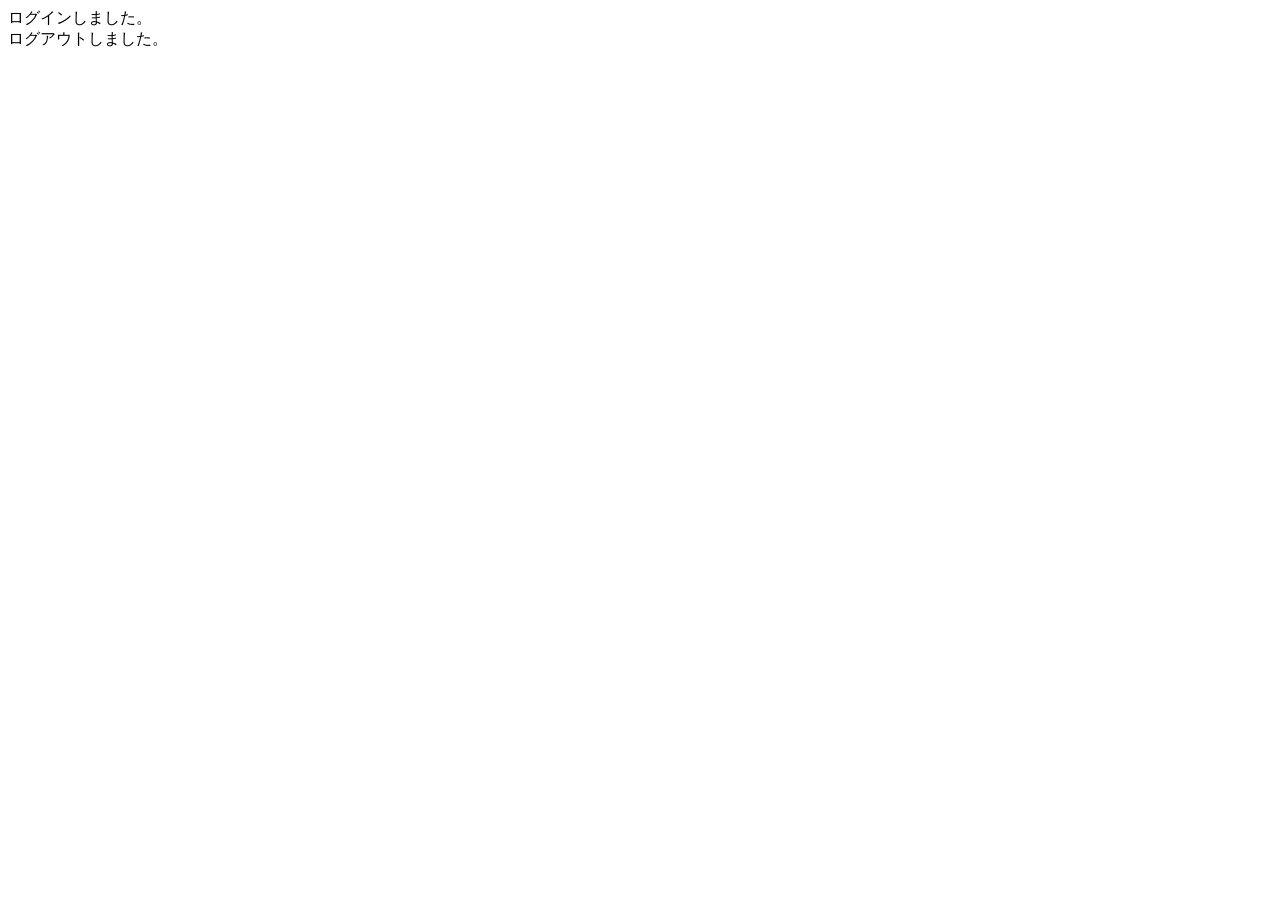
<file: samuraitravel/src/main/resources/templates/index.html>
<!DOCTYPE html>
<html xmlns:th="https://www.thymeleaf.org" xmlns:sec="http://www.thymeleaf.org/extras/spring-security">
     <head>	
         <div th:replace="~{fragment :: meta}"></div>
         
         <div th:replace="~{fragment :: styles}"></div>
         
         <title>SAMURAI Travel</title>	
     </head>
     <body>
         <div class="samuraitravel-wrapper">
			 <!-- ヘッダー -->
			 <div th:replace="~{fragment :: header}"></div>
			 
			 <main>
				 <div class="container pt-4 pb-5 samuraitravel-container">
					 <div th:if="${param.loggedIn}" class="alert alert-info">
						 ログインしました。
					 </div>
					 
					 <div th:if="${param.loggedOut}" class="alert alert-info">
						 ログアウトしました。
					 </div>
					 
					 <div th:if="${successMessage}" class="alert alert-info">
						 <span th:text="${successMessage}"></span>
					 </div>
				 </div>
			 </main>
			 
			 <!-- フッター -->
			 <div th:replace="~{fragment :: footer}"></div>
		 </div>
		 
		 <div th:replace="~{fragment :: scripts}"></div>
     </body>
</html>
</file>
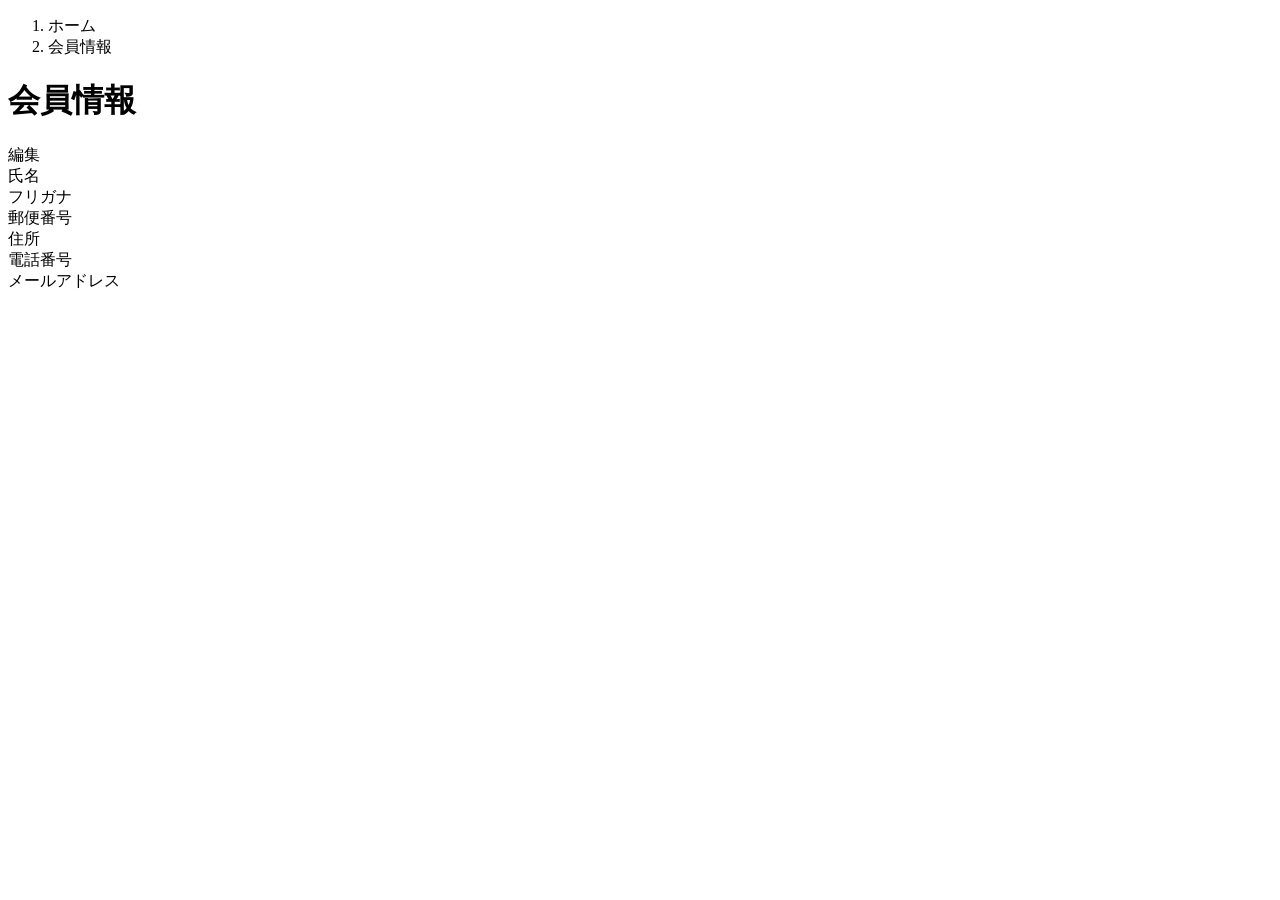
<file: samuraitravel/src/main/resources/templates/user/index.html>
<!DOCTYPE html>
 <html xmlns:th="https://www.thymeleaf.org" xmlns:sec="http://www.thymeleaf.org/extras/spring-security">    
     <head>
         <div th:replace="~{fragment :: meta}"></div>   
              
         <div th:replace="~{fragment :: styles}"></div>
           
         <title>会員情報</title>   
     </head>
     <body>
         <div class="samuraitravel-wrapper">
             <!-- ヘッダー -->
             <div th:replace="~{fragment :: header}"></div>
             
             <main>
                 <div class="container pb-5 samuraitravel-container">
                     <div class="row justify-content-center">
                         <div class="col-xl-5 col-lg-6 col-md-8">
                             <nav class="my-3" style="--bs-breadcrumb-divider: '>';" aria-label="breadcrumb">
                                 <ol class="breadcrumb mb-0"> 
                                     <li class="breadcrumb-item"><a th:href="@{/}">ホーム</a></li>                       
                                     <li class="breadcrumb-item active" aria-current="page">会員情報</li>
                                 </ol>
                             </nav> 
                             
                             <h1 class="mb-3 text-center">会員情報</h1> 
                             
                             <div class="d-flex justify-content-end align-items-end mb-3">                    
                                 <div>
                                     <a th:href="@{/user/edit}">編集</a>                        
                                 </div>
                             </div>                                       
                             
                             <div th:if="${successMessage}" class="alert alert-info">
                                 <span th:text="${successMessage}"></span>
                             </div>                               
                             
                             <div class="container mb-4">
                                 <div class="row pb-2 mb-2 border-bottom">
                                     <div class="col-4">
                                         <span class="fw-bold">氏名</span>
                                     </div>
             
                                     <div class="col">
                                         <span th:text="${user.getName()}"></span>
                                     </div>
                                 </div>                    
             
                                 <div class="row pb-2 mb-2 border-bottom">
                                     <div class="col-4">
                                         <span class="fw-bold">フリガナ</span>
                                     </div>
             
                                     <div class="col">
                                         <span th:text="${user.getFurigana()}"></span>
                                     </div>
                                 </div>            
                                 
                                 <div class="row pb-2 mb-2 border-bottom">
                                     <div class="col-4">
                                         <span class="fw-bold">郵便番号</span>
                                     </div>
             
                                     <div class="col">
                                         <span th:text="${user.getPostalCode()}"></span>
                                     </div>
                                 </div>   
                                 
                                 <div class="row pb-2 mb-2 border-bottom">
                                     <div class="col-4">
                                         <span class="fw-bold">住所</span>
                                     </div>
             
                                     <div class="col">
                                         <span th:text="${user.getAddress()}"></span>
                                     </div>
                                 </div>
             
                                 <div class="row pb-2 mb-2 border-bottom">
                                     <div class="col-4">
                                         <span class="fw-bold">電話番号</span>
                                     </div>
             
                                     <div class="col">
                                         <span th:text="${user.getPhoneNumber()}"></span>
                                     </div>
                                 </div>  
                                 
                                 <div class="row pb-2 mb-2 border-bottom">
                                     <div class="col-4">
                                         <span class="fw-bold">メールアドレス</span>
                                     </div>
             
                                     <div class="col">
                                         <span th:text="${user.getEmail()}"></span>
                                     </div>
                                 </div>                                 
                             </div>                                                                                                                           
                         </div>
                     </div>
                 </div>
             </main>
             
             <!-- フッター -->
             <div th:replace="~{fragment :: footer}"></div>
         </div>    
         
         <div th:replace="~{fragment :: scripts}"></div>  
   </body>
 </html>
</file>
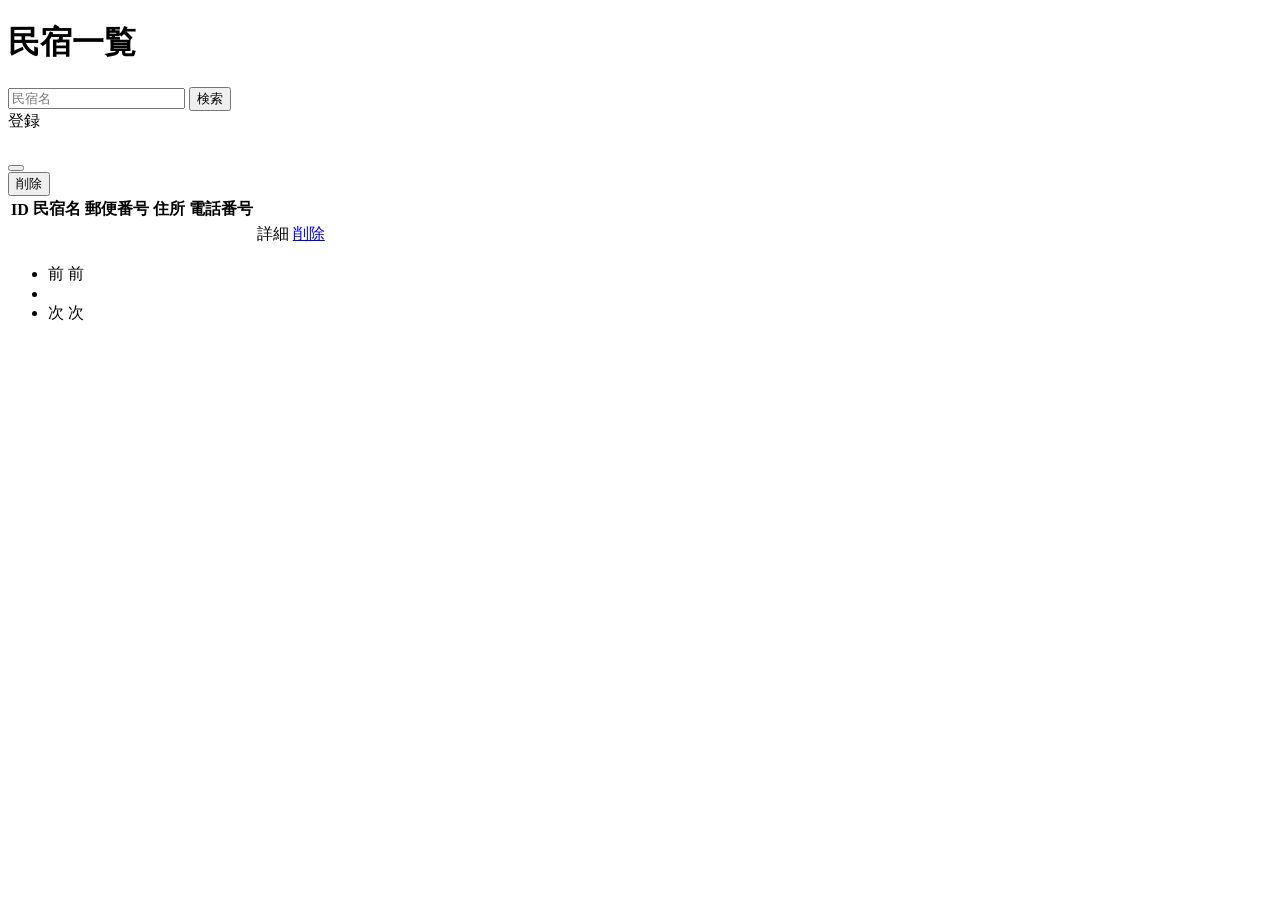
<file: samuraitravel/src/main/resources/templates/admin/houses/index.html>
<!DOCTYPE html>
<html xmlns:th="https://www.thymeleaf.org" xmlns:sec="http://www.thymeleaf.org/extras/spring-security">

<head>
	<div th:replace="~{fragment :: meta}"></div>

	<div th:replace="~{fragment :: styles}"></div>

	<title>民宿一覧</title>
</head>

<body>
	<div class="samuraitravel-wrapper">
		<!-- ヘッダー -->
		<div th:replace="~{fragment :: header}"></div>

		<main>
			<div class="container pt-4 pb-5 samuraitravel-container">
				<div class="row justify-content-center">
					<div class="col-xxl-9 col-xl-10 col-lg-11">

						<h1 class="mb-4 text-center">民宿一覧</h1>

						<div class="d-flex justify-content-between align-items-end flex-wrap">
							<form method="get" th:action="@{/admin/houses}" class="mb-3">
								<div class="input-group">
									<input type="text" class="form-contorol" name="keyword" th:value="${keyword}"
										placeholder="民宿名">
									<button type="submit" class="btn text-white shadow-sm samuraitravel-btn">検索</button>
								</div>
							</form>

							<a th:href="@{/admin/houses/register}"
								class="btn text-white shadow-sm mb-3 samuraitravel-btn">登録</a>
						</div>

						<div th:if="${successMessage}" class="alert alert-info">
							<span th:text="${successMessage}"></span>
						</div>

						<table class="table">
							<thead>
								<tr>
									<th scope="col">ID</th>
									<th scope="col">民宿名</th>
									<th scope="col">郵便番号</th>
									<th scope="col">住所</th>
									<th scope="col">電話番号</th>
									<th scope="col"></th>
									<th scope="col"></th>
								</tr>
							</thead>
							<tbody>
								<tr th:each="house : ${housePage}">
									<td th:text="${house.getId()}"></td>
									<td th:text="${house.getName()}"></td>
									<td th:text="${house.getPostalCode()}"></td>
									<td th:text="${house.getAddress()}"></td>
									<td th:text="${house.getPhoneNumber()}"></td>
									<td><a th:href="@{/admin/houses/__${house.getId()}__}">詳細</a></td>
									<td><a href="#" class="samuraitravel-link-danger" data-bs-toggle="modal"
											th:data-bs-target="${'#deleteHouseModal' + house.getId()}">削除</a></td>

									<!-- 削除用モーダル -->
									<div class="modal fade" th:id="${'deleteHouseModal' + house.getId()}" tabindex="-1"
										th:aria-labelledby="${'deleteHouseModalLavel' + house.getId()}">
										<div class="modal-dialog">
											<div class="modal-content">
												<div class="modal-header">
													<h5 class="modal-title"
														th:id="${'deleteHouseModalLabel' + house.getId()}"
														th:text="${house.getName() + 'を削除してもよろしいですか？'}"></h5>
													<button type="button" class="btn-close" data-bs-dismiss="modal"
														aria-label="閉じる"></button>
												</div>
												<div class="modal-footer">
													<form method="post"
														th:action="@{/admin/houses/__${house.getId()}__/delete}">
														<button type="submit"
															class="btn samuraitravel-btn-danger text-white shadow-sm">削除</button>
													</form>
												</div>
											</div>
										</div>
									</div>
								</tr>
							</tbody>
						</table>

						<!-- ページネーション -->
						<div th:if="${housePage.getTotalPages() > 1}" class="d-flex justify-content-center">
							<nav aria-label="民宿一覧ページ">
								<ul class="pagination">
									<li class="page-item">
										<span th:if="${housePage.isFirst()}" class="page-link disabled">前</span>
										<a th:unless="${housePage.isFirst()}"
											th:href="@{/admin/houses(page = ${housePage.getNumber() -1}, keyword = ${keyword})}"
											class="page-link samuraitravel-page-link">前</a>
									</li>
									<li th:each="i : ${#numbers.sequence(0, housePage.getTotalPages() -1)}"
										class="page-item">
										<span th:if="${i == housePage.getNumber()}"
											class="page-link active samuraitravel-active" th:text="${i + 1}"></span>
										<a th:unless="${i == housePage.getNumber()}"
											th:href="@{/admin/houses(page = ${i}, keyword = ${keyword})}"
											class="page-link samuraitravel-page-link" th:text="${i + 1}"></a>
									</li>
									<li class="page-item">
										<span th:if="${housePage.isLast()}" class="page-link disabled">次</span>
										<a th:unless="${housePage.isLast()}"
											th:href="@{/admin/house(page = ${housePage.getNumber() + 1}, keyword = ${keyword})}"
											class="page-link samuraitravel-page-link">次</a>
									</li>
								</ul>
							</nav>
						</div>
					</div>
				</div>
			</div>
		</main>

		<!-- フッター -->
		<div th:replace="~{fragment :: footer}"></div>
	</div>


	<!-- Bootstrap -->
	<div th:replace="~{fragment :: scripts}"></div>
</body>

</html>
</file>
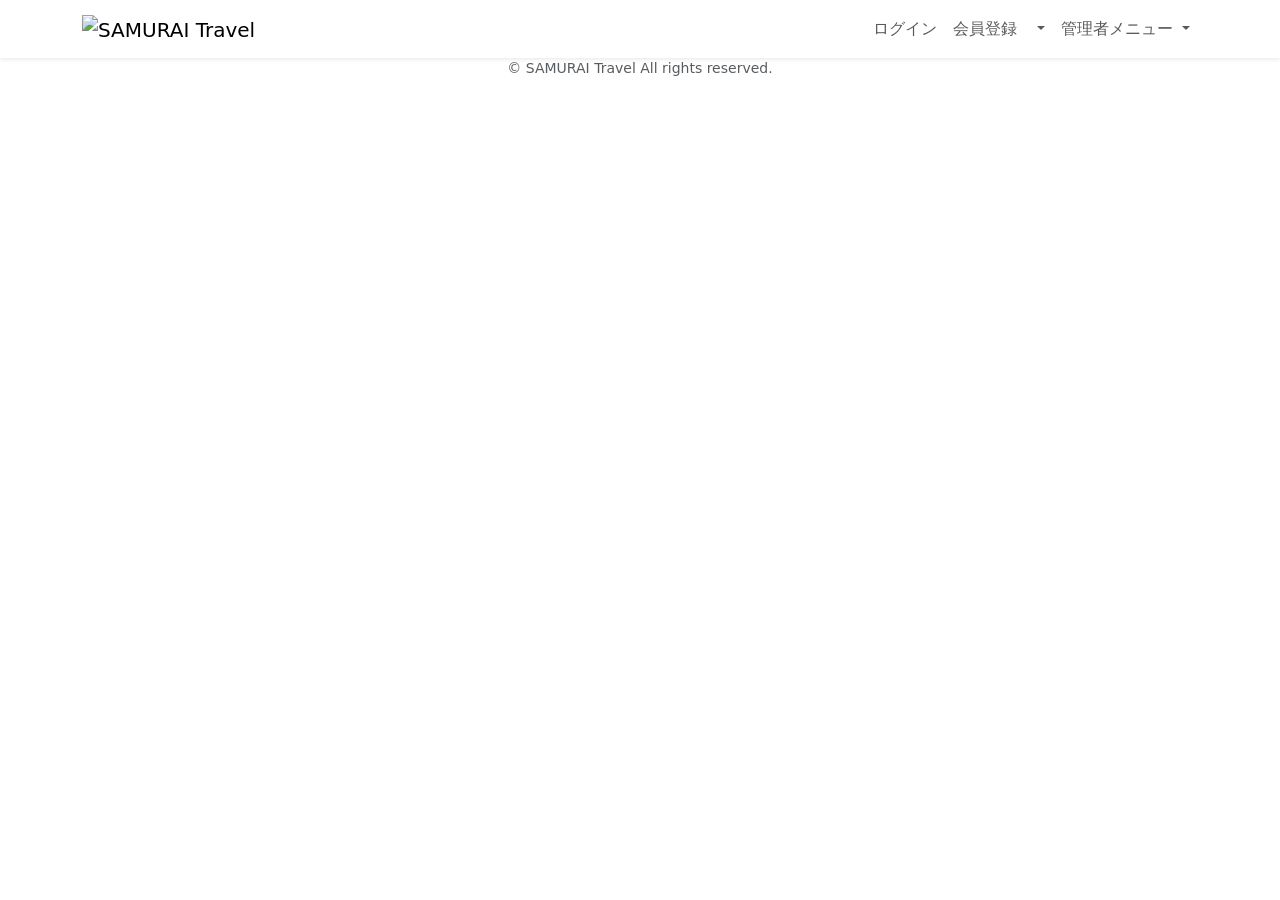
<file: samuraitravel/src/main/resources/templates/fragment.html>
<!DOCTYPE html>
<html xmlns:th="https://www.thymeleaf.org" xmlns:sec="http://www.thymeleaf.org/extras/spring-security">
     <head>
         <!-- meta要素の部品化 -->
         <div th:fragment="meta" th:remove="tag">
             <meta charset="UTF-8">
             <meta name="viewport" content="width=device-width, initial-scale=1">
         </div>                        
         
         <!-- link要素の部品化 -->
         <div th:fragment="styles" th:remove="tag">
             <!-- Bootstrap -->
             <link href="https://cdn.jsdelivr.net/npm/bootstrap@5.2.3/dist/css/bootstrap.min.css" rel="stylesheet" integrity="sha384-rbsA2VBKQhggwzxH7pPCaAqO46MgnOM80zW1RWuH61DGLwZJEdK2Kadq2F9CUG65" crossorigin="anonymous">
             
             <!-- Google Fonts -->
             <link rel="preconnect" href="https://fonts.googleapis.com">
             <link rel="preconnect" href="https://fonts.gstatic.com" crossorigin>
             <link href="https://fonts.googleapis.com/css2?family=Noto+Sans+JP:wght@400;500&display=swap" rel="stylesheet">
             
             <link th:href="@{/css/style.css}" rel="stylesheet" >
         </div>   
         
         <title>部品化用のHTMLファイル</title>     
     </head>
     <body>
         <!-- ヘッダーの部品化 -->
         <div th:fragment="header" th:remove="tag">
             <nav class="navbar navbar-expand-md navbar-light bg-white shadow-sm samuraitravel-navbar">
                 <div class="container samuraitravel-container">
                     <a class="navbar-brand" th:href="@{/}">                        
                         <img class="samuraitravel-logo me-1" th:src="@{/images/logo.png}" alt="SAMURAI Travel">                        
                     </a>              
                     
                     <button class="navbar-toggler" type="button" data-bs-toggle="collapse" data-bs-target="#navbarSupportedContent" aria-controls="navbarSupportedContent" aria-expanded="false" aria-label="Toggle navigation">
                         <span class="navbar-toggler-icon"></span>
                     </button>
                     
                     <div class="collapse navbar-collapse" id="navbarSupportedContent">                                    
                         <ul class="navbar-nav ms-auto">    
                             <!-- 未ログインであれば表示する -->
                             <li class="nav-item" sec:authorize="isAnonymous()">
                                 <a class="nav-link" th:href="@{/login}">ログイン</a>
                             </li>        
                             <li class="nav-item" sec:authorize="isAnonymous()">
								 <a class="nav-link" th:href="@{/signup}">会員登録</a>
							 </li>                                              
                     
                             <!-- ログイン済みであれば表示する --> 
                             <li class="nav-item dropdown" sec:authorize="hasRole('ROLE_GENERAL')">
                                 <a id="navbarDropdownGeneral" class="nav-link dropdown-toggle" href="#" role="button" data-bs-toggle="dropdown" aria-haspopup="true" aria-expanded="false" v-pre>
                                     <span sec:authentication="principal.user.name"></span>
                                 </a>
         
                                 <div class="dropdown-menu dropdown-menu-end" aria-labelledby="navbarDropdownGeneral">  
								     <a class="dropdown-item samuraitravel-dropdown-item" th:href="@{/user}">会員情報</a>  
                                     
                                     <div class="dropdown-divider"></div>
           
									                                                              
                                     <a class="dropdown-item samuraitravel-dropdown-item" th:href="@{/logout}" onclick="event.preventDefault(); document.getElementById('logout-form').submit();">
                                         ログアウト
                                     </a>
                                     <form class="d-none" id="logout-form" th:action="@{/logout}" method="post"></form>                                     
                                 </div>
                             </li>                       
                                 
                             <!-- 管理者であれば表示する -->    
                             <li class="nav-item dropdown" sec:authorize="hasRole('ROLE_ADMIN')">
                                 <a id="navbarDropdownAdmin" class="nav-link dropdown-toggle" href="#" role="button" data-bs-toggle="dropdown" aria-haspopup="true" aria-expanded="false" v-pre>
                                     管理者メニュー
                                 </a>
         
                                 <div class="dropdown-menu dropdown-menu-end" aria-labelledby="navbarDropdownAdmin">                                                                                            
                                     <a class="dropdown-item samuraitravel-dropdown-item" th:href="@{/admin/houses}">民宿一覧</a>                                                                                                     
                                                               
                                     <div class="dropdown-divider"></div>
                                     
                                     <a class="dropdown-item samuraitravel-dropdown-item" th:href="@{/logout}" onclick="event.preventDefault(); document.getElementById('logout-form').submit();">
                                         ログアウト
                                     </a>
                                     <form class="d-none" id="logout-form" th:action="@{/logout}" method="post"></form> 
                                 </div>
                             </li>                           
                         </ul> 
					 </div>                       
                 </div>
             </nav>
         </div>
         
         
         <!-- フッターの部品化 -->
         <div th:fragment="footer" th:remove="tag">
             <footer>
                 <div class="d-flex justify-content-center align-items-center h-100">
                     <p class="text-center text-muted small mb-0">&copy; SAMURAI Travel All rights reserved.</p>      
                 </div>                 
             </footer>
         </div>
     
         <!-- script要素の部品化 -->
         <div th:fragment="scripts" th:remove="tag">
             <!-- Bootstrap -->
             <script src="https://cdn.jsdelivr.net/npm/bootstrap@5.2.3/dist/js/bootstrap.bundle.min.js" integrity="sha384-kenU1KFdBIe4zVF0s0G1M5b4hcpxyD9F7jL+jjXkk+Q2h455rYXK/7HAuoJl+0I4" crossorigin="anonymous"></script>
         </div>
     </body>
 </html>
</file>
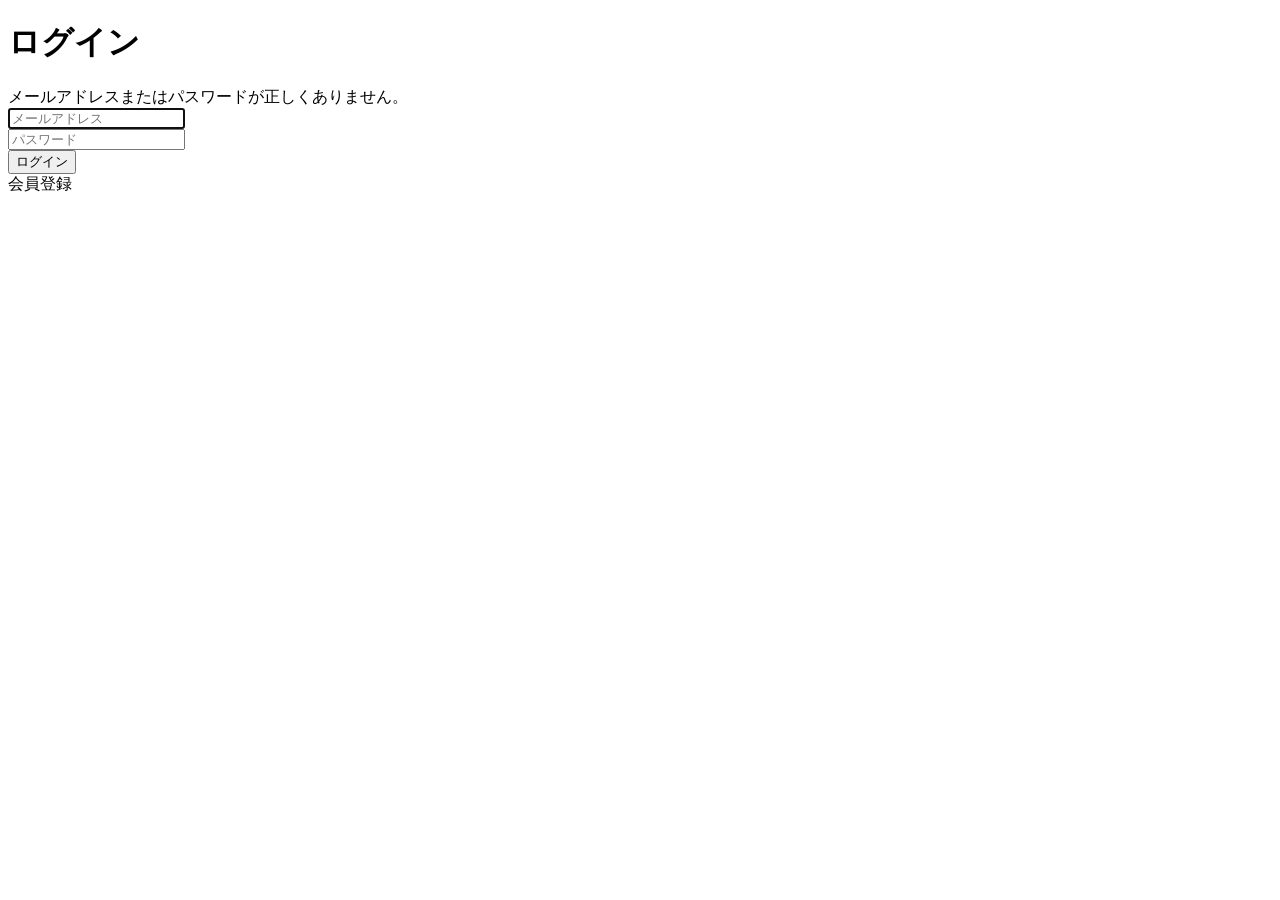
<file: samuraitravel/src/main/resources/templates/auth/login.html>
<!DOCTYPE html>
<html xmlns:th="https://www.thymeleaf.org" xmlns:sec="http://www.thymeleaf.org/extras/spring-security">
	<head>
		<div th:replace="~{fragment :: meta}"></div>
		
		<div th:replace="~{fragment :: styles}"></div>
		
		<title>ログイン</title>
	</head>
	<body>
		<div class="samuraitravel-wrapper">
			<!-- ヘッダー -->
			<div th:replace="~{fragment :: header}"></div>
			
			<main>
				<div class="container pt-4 pb-5 samuraitravel-container">
					<div class="row justify-content-center">
						<div class="col-xl-3 col-lg-4 col-md-5 col-sm-7">
							<h1 class="mb-4 text-center">ログイン</h1>
							
							<div th:if="${param.error}" class="alert alert-danger">
								メールアドレスまたはパスワードが正しくありません。
							</div>
							
							<form th:action="@{/login}" method="post">
								<div class="form-group mb-3">
									<input type="text" class="form-control" name="username" autocomplete="email" placeholder="メールアドレス" autofocus>
								</div>
								<div class="form-group mb-3">
									<input type="password" class="form-control" name="password" autocomplete="new-password" placeholder="パスワード">
								</div>
								
								<div class="form-group d-flex justify-content-center my-4">
									<button type="submit" class="btn text-white shadow-sm w-100 samuraitravel-btn">ログイン</button>
								</div>
							</form>
							
							<div class="text-center">
								<a th:href="@{/signup}">
									会員登録
								</a>
							</div>
						</div>
					</div>
				</div>
			</main>
			
			<!-- フッター -->
			<div th:replace="~{fragment :: footer}"></div>
		</div>
		
		<div th:replace="~{fragment :: scripts}"></div>
	</body>
</html>
</file>
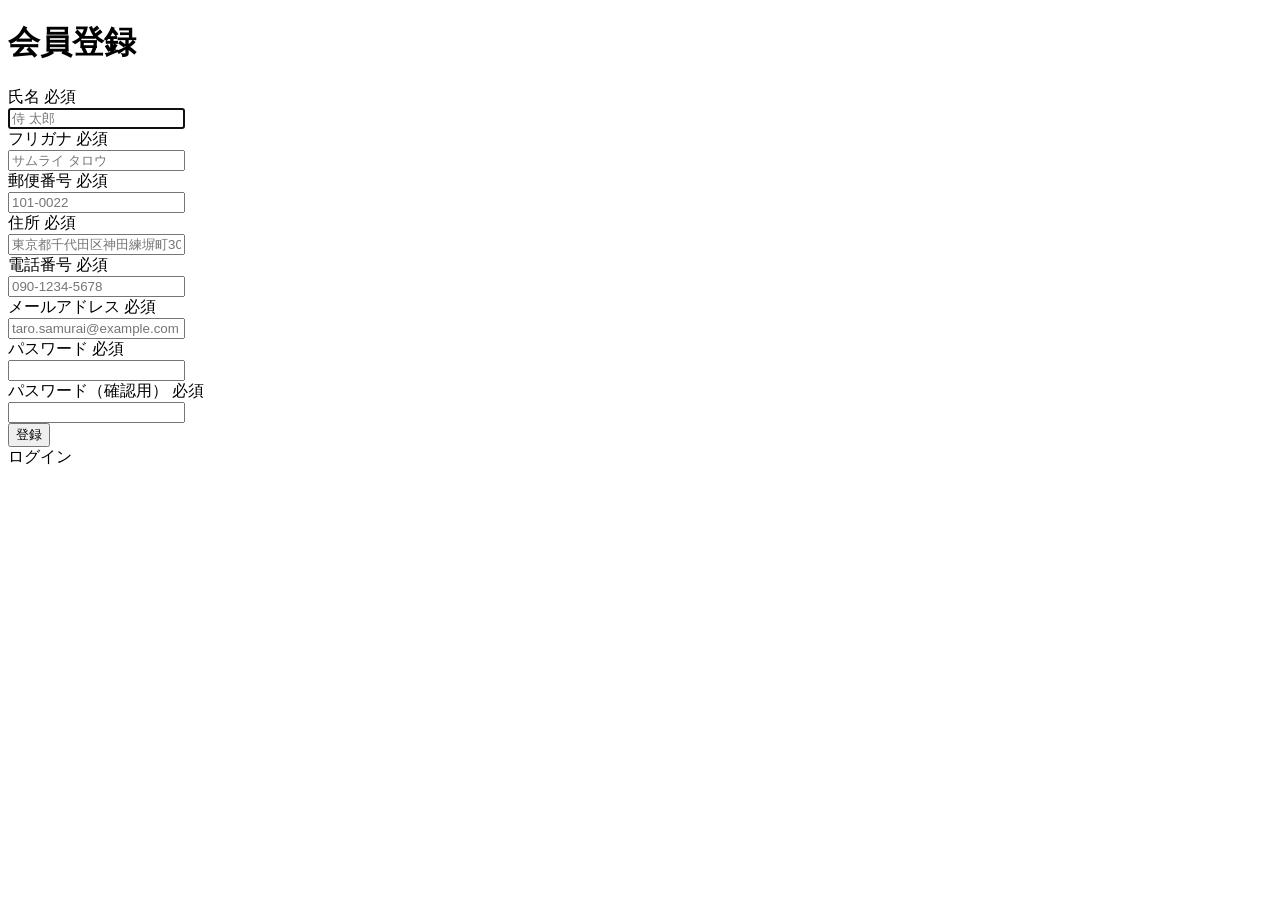
<file: samuraitravel/src/main/resources/templates/auth/signup.html>
<!DOCTYPE html>
 <html xmlns:th="https://www.thymeleaf.org" xmlns:sec="http://www.thymeleaf.org/extras/spring-security">
     <head>
         <div th:replace="~{fragment :: meta}"></div>   
              
         <div th:replace="~{fragment :: styles}"></div> 
         
         <title>会員登録</title>       
     </head>
     <body>
         <div class="samuraitravel-wrapper">
             <!-- ヘッダー -->
             <div th:replace="~{fragment :: header}"></div>
             
             <main>
                 <div class="container pt-4 pb-5 samuraitravel-container">
                     <div class="row justify-content-center">
                         <div class="col-xl-5 col-lg-6 col-md-8">                    
             
                             <h1 class="mb-4 text-center">会員登録</h1>  
                             
                             <form method="post" th:action="@{/signup}" th:object="${signupForm}">
     
                                 <div class="form-group row mb-3">
                                     <div class="col-md-5">
                                         <label for="name" class="col-form-label text-md-left fw-bold">
                                             <div class="d-flex align-items-center">
                                                 <span class="me-1">氏名</span>
                                                 <span class="badge bg-danger">必須</span>
                                             </div>
                                         </label>
                                     </div>
                                     <div class="col-md-7">                                    
                                         <div th:if="${#fields.hasErrors('name')}" class="text-danger small mb-2" th:errors="*{name}"></div>                                    
                                         <input type="text" class="form-control" th:field="*{name}" autocomplete="name" autofocus placeholder="侍 太郎">
                                     </div>
                                 </div>
                                 
                                 <div class="form-group row mb-3">
                                     <div class="col-md-5">
                                         <label for="furigana" class="col-form-label text-md-left fw-bold">
                                             <div class="d-flex align-items-center">
                                                 <span class="me-1">フリガナ</span>
                                                 <span class="badge bg-danger">必須</span>
                                             </div>
                                         </label>
                                     </div>
                                     <div class="col-md-7">                            
                                         <div th:if="${#fields.hasErrors('furigana')}" class="text-danger small mb-2" th:errors="*{furigana}"></div>                                        
                                         <input type="text" class="form-control" th:field="*{furigana}" placeholder="サムライ タロウ">
                                     </div>
                                 </div>
                                                                                                                         
                                 <div class="form-group row mb-3">
                                     <div class="col-md-5">
                                         <label for="postalCode" class="col-form-label text-md-left fw-bold">
                                              <div class="d-flex align-items-center">
                                                  <span class="me-1">郵便番号</span>
                                                  <span class="badge bg-danger">必須</span>
                                              </div>
                                          </label>
                                     </div>
                                     <div class="col-md-7">
                                         <div th:if="${#fields.hasErrors('postalCode')}" class="text-danger small mb-2" th:errors="*{postalCode}"></div>
                                         <input type="text" class="form-control" th:field="*{postalCode}" autocomplete="postal-code" placeholder="101-0022">
                                     </div>
                                 </div>
                                                                                                               
                                 <div class="form-group row mb-3">
                                     <div class="col-md-5">
                                         <label for="address" class="col-form-label text-md-left fw-bold">
                                              <div class="d-flex align-items-center">
                                                  <span class="me-1">住所</span>
                                                  <span class="badge bg-danger">必須</span>
                                              </div>
                                          </label>
                                     </div>
                                     <div class="col-md-7">
                                          <div th:if="${#fields.hasErrors('address')}" class="text-danger small mb-2" th:errors="*{address}"></div>
                                         <input type="text" class="form-control" th:field="*{address}" placeholder="東京都千代田区神田練塀町300番地">  
                                     </div>
                                 </div>                                                                                
                                 
                                 <div class="form-group row mb-3">
                                     <div class="col-md-5">
                                         <label for="phoneNumber" class="col-form-label text-md-left fw-bold">
                                              <div class="d-flex align-items-center">
                                                  <span class="me-1">電話番号</span>
                                                  <span class="badge bg-danger">必須</span>
                                              </div>
                                         </label>
                                     </div>
                                     <div class="col-md-7">
                                          <div th:if="${#fields.hasErrors('phoneNumber')}" class="text-danger small mb-2" th:errors="*{phoneNumber}"></div>
                                         <input type="text" class="form-control" th:field="*{phoneNumber}" autocomplete="tel-national" placeholder="090-1234-5678">                                
                                     </div>
                                 </div>
                                                                                                                         
                                 <div class="form-group row mb-3">
                                     <div class="col-md-5">
                                         <label for="email" class="col-form-label text-md-left fw-bold">
                                             <div class="d-flex align-items-center">
                                                 <span class="me-1">メールアドレス</span>
                                                 <span class="badge bg-danger">必須</span>
                                             </div>
                                         </label>
                                     </div>
                                     <div class="col-md-7">
                                         <div th:if="${#fields.hasErrors('email')}" class="text-danger small mb-2" th:errors="*{email}"></div>
                                         <input type="text" class="form-control" th:field="*{email}" autocomplete="email" placeholder="taro.samurai@example.com">
                                     </div>
                                 </div>
                                                                                                                         
                                 <div class="form-group row mb-3">
                                     <div class="col-md-5">
                                         <label for="password" class="col-form-label text-md-left fw-bold">
                                             <div class="d-flex align-items-center">
                                                 <span class="me-1">パスワード</span>
                                                 <span class="badge bg-danger">必須</span>
                                             </div>
                                         </label>
                                     </div>
                                     <div class="col-md-7">
                                         <div th:if="${#fields.hasErrors('password')}" class="text-danger small mb-2" th:errors="*{password}"></div>
                                         <input type="password" class="form-control" th:field="*{password}" autocomplete="new-password">
                                     </div>
                                 </div>
                                                                                                                     
                                 <div class="form-group row mb-3">
                                     <div class="col-md-5">
                                         <label for="passwordConfirmation" class="col-form-label text-md-left fw-bold">
                                             <div class="d-flex align-items-center">
                                                 <span class="me-1">パスワード（確認用）</span>
                                                 <span class="badge bg-danger">必須</span>
                                             </div>
                                         </label>
                                     </div>
                                     <div class="col-md-7">
                                         <div th:if="${#fields.hasErrors('passwordConfirmation')}" class="text-danger small mb-2" th:errors="*{passwordConfirmation}"></div>
                                         <input type="password" class="form-control" th:field="*{passwordConfirmation}" autocomplete="new-password">
                                     </div>
                                 </div>
                                 
                                 <div class="form-group d-flex justify-content-center my-4">
                                     <button type="submit" class="btn text-white shadow-sm w-50 samuraitravel-btn">登録</button>
                                 </div>
                             </form>
                             
                             <div class="text-center">
                                 <a th:href="@{/login}">ログイン</a>
                             </div>
                         </div>
                     </div>
                 </div>           
             </main>
             
             <!-- フッター -->
             <div th:replace="~{fragment :: footer}"></div>
         </div>    
         
         <div th:replace="~{fragment :: scripts}"></div>         
     </body>
 </html>
</file>
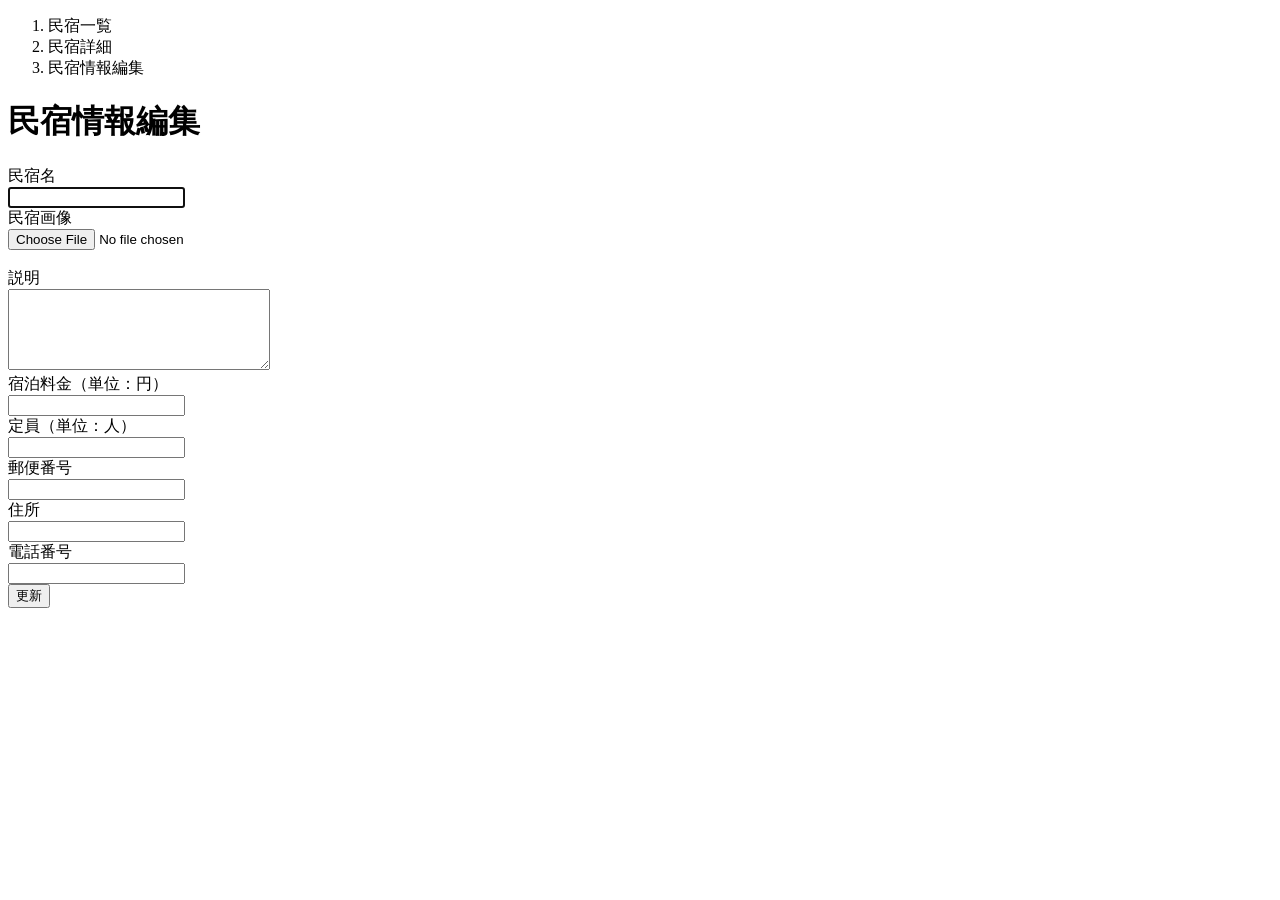
<file: samuraitravel/src/main/resources/templates/admin/houses/edit.html>
<!DOCTYPE html>
<html xmlns:th="https://www.thymeleaf.org" xmlns:sec="http://www.thymeleaf.org/extras/spring-security">
     <head>
         <div th:replace="~{fragment :: meta}"></div>   
              
         <div th:replace="~{fragment :: styles}"></div>
         
         <title>民宿情報編集</title>       
     </head>
     <body>
         <div class="samuraitravel-wrapper">
             <!-- ヘッダー -->
             <div th:replace="~{fragment :: header}"></div>
             
             <main>
                 <div class="container pt-4 pb-5 samuraitravel-container">
                     <div class="row justify-content-center">
                         <div class="col-xl-5 col-lg-6 col-md-8">
                             <nav class="mb-4" style="--bs-breadcrumb-divider: '>';" aria-label="breadcrumb">
                                 <ol class="breadcrumb mb-0"> 
                                     <li class="breadcrumb-item"><a th:href="@{/admin/houses}">民宿一覧</a></li>  
                                     <li class="breadcrumb-item"><a th:href="@{/admin/houses/__${houseEditForm.getId()}__}">民宿詳細</a></li>                                                           
                                     <li class="breadcrumb-item active" aria-current="page">民宿情報編集</li>
                                 </ol>
                             </nav> 
                             
                             <h1 class="mb-4 text-center">民宿情報編集</h1>         
                             
                             <form method="post" th:action="@{/admin/houses/__${houseEditForm.getId()}__/update}" th:object="${houseEditForm}" enctype="multipart/form-data">   
                                 <input type="hidden" th:field="*{id}">
                                                                                          
                                 <div class="form-group row mb-3">
                                     <div class="col-md-4">
                                         <label for="name" class="col-form-label text-md-left fw-bold">民宿名</label>
                                     </div>
                                     <div class="col-md-8">                                    
                                         <div th:if="${#fields.hasErrors('name')}" class="text-danger small mb-2" th:errors="*{name}"></div>                                    
                                         <input type="text" class="form-control" th:field="*{name}" autofocus>
                                     </div>
                                 </div>
                                 
                                 <div class="form-group row mb-3">
                                     <div class="col-md-4">
                                         <label for="imageFile" class="col-form-label text-md-left fw-bold">民宿画像</label>
                                     </div>                                    
                                     <div class="col-md-8">
                                         <div th:if="${#fields.hasErrors('imageFile')}" class="text-danger small mb-2" th:errors="*{imageFile}"></div>  
                                         <input type="file" class="form-control" th:field="*{imageFile}">
                                     </div>
                                 </div>   
                                 
                                 <!-- 選択された画像の表示場所 -->
                                 <div th:if="${imageName}" class="row" id="imagePreview"><img th:src="@{/storage/__${imageName}__}" class="mb-3"></div>
                                 <div th:unless="${imageName}" class="row" id="imagePreview"></div>                                 
                                 
                                 <div class="form-group row mb-3">
                                     <div class="col-md-4">
                                         <label for="description" class="col-form-label text-md-left fw-bold">説明</label>
                                     </div>
                                     <div class="col-md-8">                            
                                         <div th:if="${#fields.hasErrors('description')}" class="text-danger small mb-2" th:errors="*{description}"></div>                                        
                                         <textarea class="form-control" th:field="*{description}" cols="30" rows="5"></textarea>
                                     </div>
                                 </div>
                                 
                                 <div class="form-group row mb-3">
                                     <div class="col-md-4">
                                         <label for="price" class="col-form-label text-md-left fw-bold">宿泊料金（単位：円）</label>
                                     </div> 
                                     <div class="col-md-8">
                                         <div th:if="${#fields.hasErrors('price')}" class="text-danger small mb-2" th:errors="*{price}"></div>
                                         <input type="number" class="form-control" th:field="*{price}">                                
                                     </div>                                    
                                 </div> 
                                 
                                 <div class="form-group row mb-3">
                                     <div class="col-md-4">
                                         <label for="capacity" class="col-form-label text-md-left fw-bold">定員（単位：人）</label>
                                     </div> 
                                     <div class="col-md-8">
                                         <div th:if="${#fields.hasErrors('capacity')}" class="text-danger small mb-2" th:errors="*{capacity}"></div>
                                         <input type="number" class="form-control" th:field="*{capacity}">                                
                                     </div>                                    
                                 </div>                                                                
                                                                                                                         
                                 <div class="form-group row mb-3">
                                     <div class="col-md-4">
                                         <label for="postalCode" class="col-form-label text-md-left fw-bold">郵便番号</label>
                                     </div>
                                     <div class="col-md-8">
                                         <div th:if="${#fields.hasErrors('postalCode')}" class="text-danger small mb-2" th:errors="*{postalCode}"></div>
                                         <input type="text" class="form-control" th:field="*{postalCode}">
                                     </div>
                                 </div>
                                                                                                               
                                 <div class="form-group row mb-3">
                                     <div class="col-md-4">
                                         <label for="address" class="col-form-label text-md-left fw-bold">住所</label>
                                     </div>
                                     <div class="col-md-8">
                                         <div th:if="${#fields.hasErrors('address')}" class="text-danger small mb-2" th:errors="*{address}"></div>
                                         <input type="text" class="form-control" th:field="*{address}">  
                                     </div>
                                 </div>                                                                                
                                 
                                 <div class="form-group row mb-3">
                                     <div class="col-md-4">
                                         <label for="phoneNumber" class="col-form-label text-md-left fw-bold">電話番号</label>
                                     </div>
                                     <div class="col-md-8">
                                         <div th:if="${#fields.hasErrors('phoneNumber')}" class="text-danger small mb-2" th:errors="*{phoneNumber}"></div>
                                         <input type="text" class="form-control" th:field="*{phoneNumber}">                                
                                     </div>
                                 </div>
                                                                                                                         
                                 
                                 <div class="form-group d-flex justify-content-center my-4">
                                     <button type="submit" class="btn text-white shadow-sm w-50 samuraitravel-btn">更新</button>
                                 </div>
                             </form>                                                                         
                         </div>
                     </div>
                 </div>                 
             </main>
             
             <!-- フッター -->
             <div th:replace="~{fragment :: footer}"></div>
         </div>    
         
         <div th:replace="~{fragment :: scripts}"></div>  
         <script th:src="@{/js/preview.js}"></script>     
     </body>
 </html>
</file>
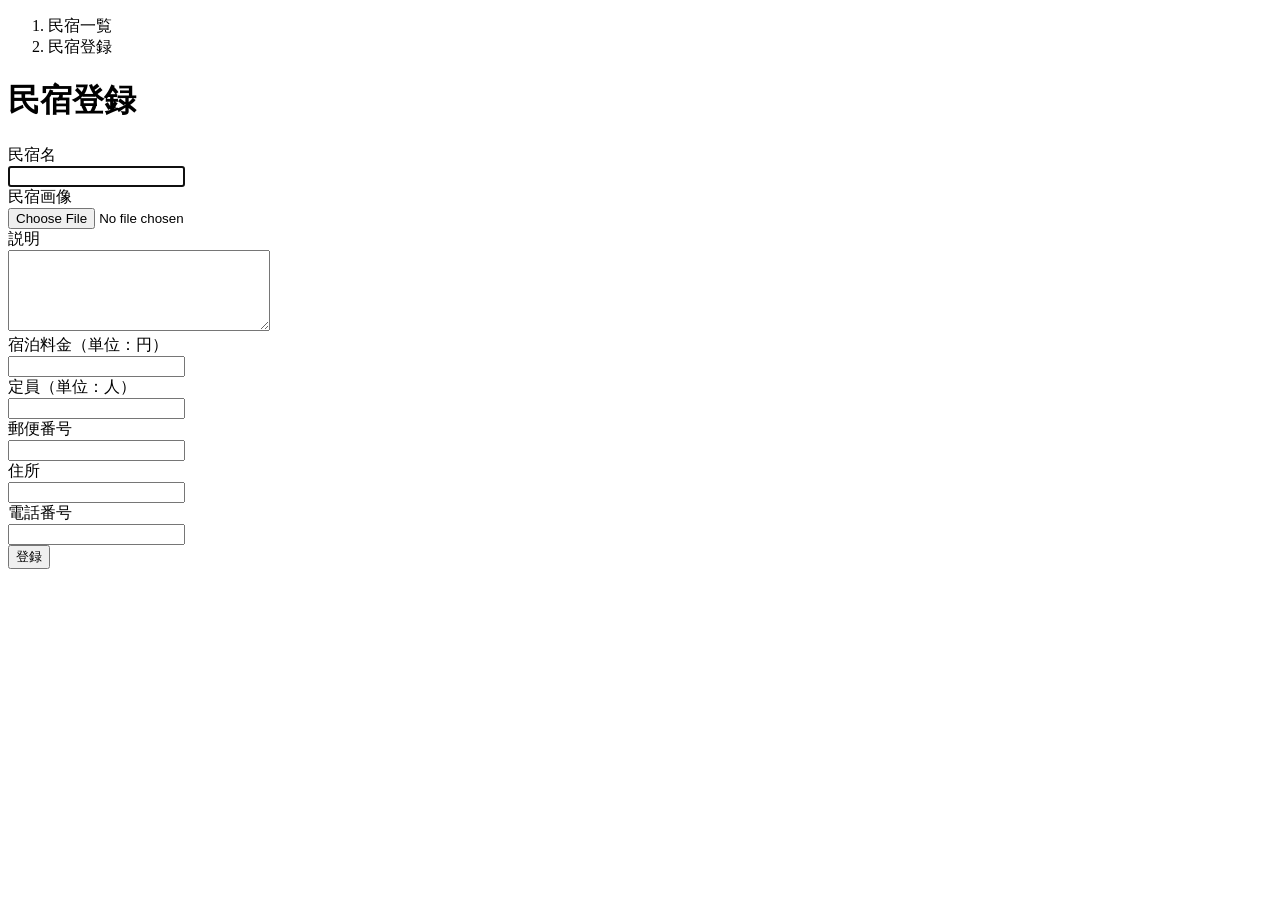
<file: samuraitravel/src/main/resources/templates/admin/houses/register.html>
<!DOCTYPE html>
<html xmlns:th="https://www.thymeleaf.org" xmlns:sec="http://www.thymeleaf.org/extras/spring-security">
     <head>
         <div th:replace="~{fragment :: meta}"></div>   
              
         <div th:replace="~{fragment :: styles}"></div>
         
         <title>民宿登録</title>       
     </head>
     <body>
         <div class="samuraitravel-wrapper">
             <!-- ヘッダー -->
             <div th:replace="~{fragment :: header}"></div>
             
             <main>
                 <div class="container pt-4 pb-5 samuraitravel-container">
                     <div class="row justify-content-center">
                         <div class="col-xl-5 col-lg-6 col-md-8">
                             <nav class="mb-4" style="--bs-breadcrumb-divider: '>';" aria-label="breadcrumb">
                                 <ol class="breadcrumb mb-0"> 
                                     <li class="breadcrumb-item"><a th:href="@{/admin/houses}">民宿一覧</a></li>                                                           
                                     <li class="breadcrumb-item active" aria-current="page">民宿登録</li>
                                 </ol>
                             </nav> 
                             
                             <h1 class="mb-4 text-center">民宿登録</h1>         
                             
                             <form method="post" th:action="@{/admin/houses/create}" th:object="${houseRegisterForm}" enctype="multipart/form-data">                                                            
                                 <div class="form-group row mb-3">
                                     <div class="col-md-4">
                                         <label for="name" class="col-form-label text-md-left fw-bold">民宿名</label>
                                     </div>
                                     <div class="col-md-8">                                    
                                         <div th:if="${#fields.hasErrors('name')}" class="text-danger small mb-2" th:errors="*{name}"></div>                                    
                                         <input type="text" class="form-control" th:field="*{name}" autofocus>
                                     </div>
                                 </div>
                                 
                                 <div class="form-group row mb-3">
                                     <div class="col-md-4">
                                         <label for="imageFile" class="col-form-label text-md-left fw-bold">民宿画像</label>
                                     </div>                                    
                                     <div class="col-md-8">
                                         <div th:if="${#fields.hasErrors('imageFile')}" class="text-danger small mb-2" th:errors="*{imageFile}"></div>  
                                         <input type="file" class="form-control" th:field="*{imageFile}">
                                     </div>
                                 </div>   
                                 
                                 <!-- 選択された画像の表示場所 -->
                                 <div class="row" id="imagePreview"></div>                                 
                                 
                                 <div class="form-group row mb-3">
                                     <div class="col-md-4">
                                         <label for="description" class="col-form-label text-md-left fw-bold">説明</label>
                                     </div>
                                     <div class="col-md-8">                            
                                         <div th:if="${#fields.hasErrors('description')}" class="text-danger small mb-2" th:errors="*{description}"></div>                                        
                                         <textarea class="form-control" th:field="*{description}" cols="30" rows="5"></textarea>
                                     </div>
                                 </div>
                                 
                                 <div class="form-group row mb-3">
                                     <div class="col-md-4">
                                         <label for="price" class="col-form-label text-md-left fw-bold">宿泊料金（単位：円）</label>
                                     </div> 
                                     <div class="col-md-8">
                                         <div th:if="${#fields.hasErrors('price')}" class="text-danger small mb-2" th:errors="*{price}"></div>
                                         <input type="number" class="form-control" th:field="*{price}">                                
                                     </div>                                    
                                 </div>
                                 
                                 <div class="form-group row mb-3">
                                     <div class="col-md-4">
                                         <label for="capacity" class="col-form-label text-md-left fw-bold">定員（単位：人）</label>
                                     </div> 
                                     <div class="col-md-8">
                                         <div th:if="${#fields.hasErrors('capacity')}" class="text-danger small mb-2" th:errors="*{capacity}"></div>
                                         <input type="number" class="form-control" th:field="*{capacity}">                                
                                     </div>                                    
                                 </div>                                                                
                                                                                                                         
                                 <div class="form-group row mb-3">
                                     <div class="col-md-4">
                                         <label for="postalCode" class="col-form-label text-md-left fw-bold">郵便番号</label>
                                     </div>
                                     <div class="col-md-8">
                                         <div th:if="${#fields.hasErrors('postalCode')}" class="text-danger small mb-2" th:errors="*{postalCode}"></div>
                                         <input type="text" class="form-control" th:field="*{postalCode}">
                                     </div>
                                 </div>
                                                                                                               
                                 <div class="form-group row mb-3">
                                     <div class="col-md-4">
                                         <label for="address" class="col-form-label text-md-left fw-bold">住所</label>
                                     </div>
                                     <div class="col-md-8">
                                         <div th:if="${#fields.hasErrors('address')}" class="text-danger small mb-2" th:errors="*{address}"></div>
                                         <input type="text" class="form-control" th:field="*{address}">  
                                     </div>
                                 </div>                                                                                
                                 
                                 <div class="form-group row mb-3">
                                     <div class="col-md-4">
                                         <label for="phoneNumber" class="col-form-label text-md-left fw-bold">電話番号</label>
                                     </div>
                                     <div class="col-md-8">
                                         <div th:if="${#fields.hasErrors('phoneNumber')}" class="text-danger small mb-2" th:errors="*{phoneNumber}"></div>
                                         <input type="text" class="form-control" th:field="*{phoneNumber}">                                
                                     </div>
                                 </div>
                                                                                                                         
                                 
                                 <div class="form-group d-flex justify-content-center my-4">
                                     <button type="submit" class="btn text-white shadow-sm w-50 samuraitravel-btn">登録</button>
                                 </div>
                             </form>                                                                         
                         </div>
                     </div>
                 </div>                
             </main>
             
             <!-- フッター -->
             <div th:replace="~{fragment :: footer}"></div>
         </div>    
         
         <div th:replace="~{fragment :: scripts}"></div>  
         <script th:src="@{/js/preview.js}"></script>     
     </body>
 </html>
</file>
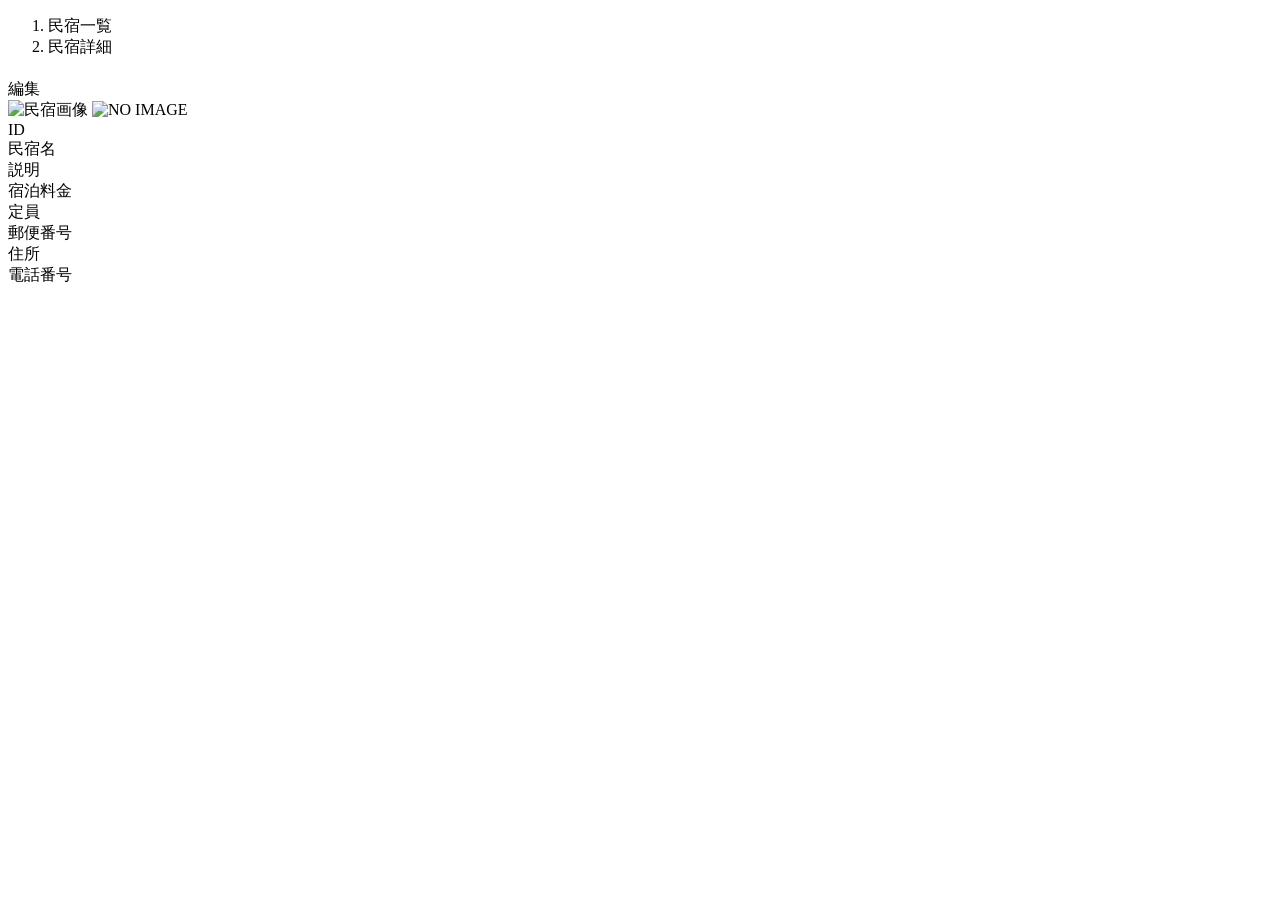
<file: samuraitravel/src/main/resources/templates/admin/houses/show.html>
<!DOCTYPE html>
<html xmlns:th="https://www.thymeleaf.org" xmlns:sec="http://www.thymeleaf.org/extras/spring-security">
     <head>
         <div th:replace="~{fragment :: meta}"></div>  
              
         <div th:replace="~{fragment :: styles}"></div>
         
         <title>民宿詳細</title>       
     </head>
     <body>
         <div class="samuraitravel-wrapper">
             <!-- ヘッダー -->
             <div th:replace="~{fragment :: header}"></div>
             
             <main>
                 <div class="container pt-4 pb-5 samuraitravel-container">
                     <div class="row justify-content-center">
                         <div class="col-xl-5 col-lg-6 col-md-8">
                             <nav class="mb-4" style="--bs-breadcrumb-divider: '>';" aria-label="breadcrumb">
                                 <ol class="breadcrumb mb-0">                        
                                     <li class="breadcrumb-item"><a th:href="@{/admin/houses}">民宿一覧</a></li>
                                     <li class="breadcrumb-item active" aria-current="page">民宿詳細</li>
                                 </ol>
                             </nav> 
                             
                             <h1 class="mb-4 text-center" th:text="${house.getName()}"></h1>
                             
                             <div class="d-flex justify-content-end align-items-end mb-3">                    
                                 <div>
                                     <a th:href="@{/admin/houses/__${house.getId()}__/edit}">編集</a>                                    
                                 </div>
                             </div>                                                 
                             
                             <div class="mb-3">
                                 <img th:if="${house.getImageName()}" th:src="@{/storage/__${house.getImageName()}__}" class="w-100" alt="民宿画像">
                                 <img th:unless="${house.getImageName()}" th:src="@{/images/noImage.png}" class="w-100" alt="NO IMAGE">
                             </div>   
                             
                             <div class="container mb-4">
                                 <div class="row pb-2 mb-2 border-bottom">
                                     <div class="col-4">
                                         <span class="fw-bold">ID</span>          
                                     </div>                                                  
             
                                     <div class="col">
                                         <span th:text="${house.getId()}"></span>
                                     </div>
                                 </div>
             
                                 <div class="row pb-2 mb-2 border-bottom">
                                     <div class="col-4">
                                         <span class="fw-bold">民宿名</span>
                                     </div>
             
                                     <div class="col">
                                         <span th:text="${house.getName()}"></span>
                                     </div>
                                 </div>                    
             
                                 <div class="row pb-2 mb-2 border-bottom">
                                     <div class="col-4">
                                         <span class="fw-bold">説明</span>
                                     </div>
             
                                     <div class="col">
                                         <span class="samuraitravel-pre-wrap" th:text="${house.getDescription()}"></span>
                                     </div>
                                 </div>
             
                                 <div class="row pb-2 mb-2 border-bottom">
                                     <div class="col-4">
                                         <span class="fw-bold">宿泊料金</span>
                                     </div>
             
                                     <div class="col">
                                         <span th:text="${#numbers.formatInteger(house.getPrice(), 1, 'COMMA') + '円'}"></span>
                                     </div>
                                 </div> 
                                 
                                <div class="row pb-2 mb-2 border-bottom">
                                     <div class="col-4">
                                         <span class="fw-bold">定員</span>
                                     </div>
             
                                     <div class="col">
                                         <span th:text="${house.getCapacity() + '人'}"></span>
                                     </div>
                                 </div>                                
                                 
                                 <div class="row pb-2 mb-2 border-bottom">
                                     <div class="col-4">
                                         <span class="fw-bold">郵便番号</span>
                                     </div>
             
                                     <div class="col">
                                         <span th:text="${house.getPostalCode()}"></span>
                                     </div>
                                 </div>   
                                 
                                 <div class="row pb-2 mb-2 border-bottom">
                                     <div class="col-4">
                                         <span class="fw-bold">住所</span>
                                     </div>
             
                                     <div class="col">
                                         <span th:text="${house.getAddress()}"></span>
                                     </div>
                                 </div>   
                                 
                                 <div class="row pb-2 mb-2 border-bottom">
                                     <div class="col-4">
                                         <span class="fw-bold">電話番号</span>
                                     </div>
             
                                     <div class="col">
                                         <span th:text="${house.getPhoneNumber()}"></span>
                                     </div>
                                 </div>                                
                             </div>                                                  
                 
                         </div>
                     </div>
                 </div>             
             </main>
             
             <!-- フッター -->
             <div th:replace="~{fragment :: footer}"></div>
         </div>    
         
         <!-- Bootstrap -->
         <div th:replace="~{fragment :: scripts}"></div>
     </body>
 </html>
</file>
